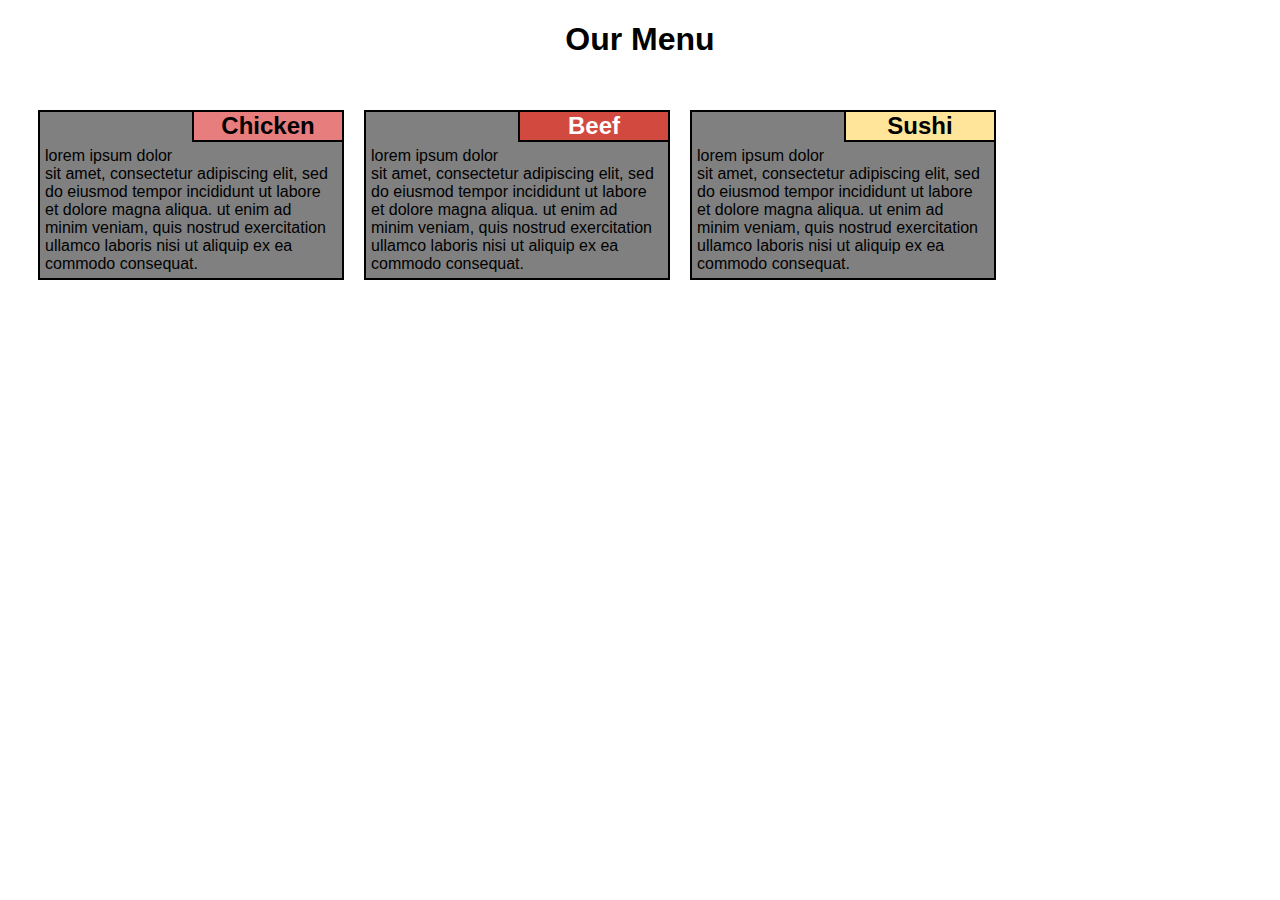
<file: module2-solution/index.html>
<!DOCTYPE html>
<html>
<head>
	<meta charset="utf-8">
	<meta name="viewport" content="width=device-width, initial-scale=1">
	<title>Module2-Solution</title>
	<link rel="stylesheet" href="css/style.css">
</head>
<body>

<h1>Our Menu</h1>

<div class="container-fluid">
<div class="row">
	<div class="col-lg-3 col-md-6">
	<h2 id="chicken">Chicken</h2>
	<p>Lorem ipsum dolor sit amet, consectetur adipiscing elit, sed do eiusmod tempor incididunt ut labore et dolore magna aliqua. Ut enim ad minim veniam, quis nostrud exercitation ullamco laboris nisi ut aliquip ex ea commodo consequat.</p>
	</div>

	<div class="col-lg-3 col-md-6">
	<h2 id="beef">Beef</h2>
	<p>Lorem ipsum dolor sit amet, consectetur adipiscing elit, sed do eiusmod tempor incididunt ut labore et dolore magna aliqua. Ut enim ad minim veniam, quis nostrud exercitation ullamco laboris nisi ut aliquip ex ea commodo consequat.</p>
	</div>

	<div class="col-lg-3 col-md-12">
	<h2 id="sushi">Sushi</h2>
	<p>Lorem ipsum dolor sit amet, consectetur adipiscing elit, sed do eiusmod tempor incididunt ut labore et dolore magna aliqua. Ut enim ad minim veniam, quis nostrud exercitation ullamco laboris nisi ut aliquip ex ea commodo consequat.</p>
	</div>
</div>
</div>
</body>
</html>
</file>
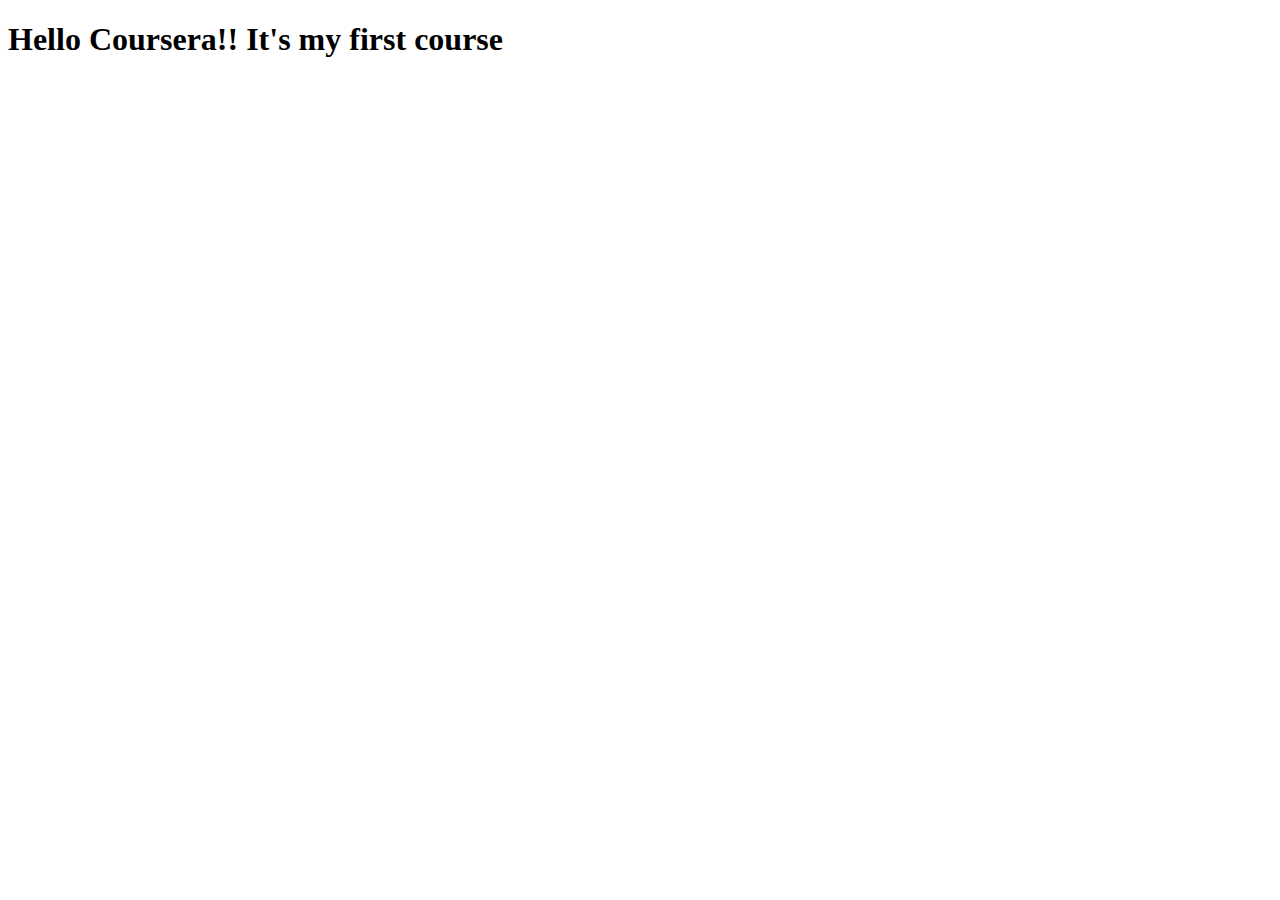
<file: site/index.html>
<!DOCTYPE html>
<html>
<head>
	<meta charset="utf-8">
	<meta name="viewport" content="width=device-width, initial-scale=1">
	<title>Hello Coursera!</title>
</head>
<body>
   <h1>Hello Coursera!!  It's my first course</h1>
</body>
</html>
</file>
<file: module2-solution/css/style.css>
body {
	font-family: 'Fredoka', sans-serif;
}

.container-fluid {
		align-items: center;
		display: inline-flex;
	 	margin: 10px;
}

* {
			box-sizing: border-box;
	}

	h1 {
		
		text-align: center;
	}

	h2 {
		float: right;
		width: 150px;
		border: 2px solid black;
		border-top: none;
		border-right: none;
		margin-top: 0px;
		text-align: center;
	}

	#chicken {
		background-color: #e77d7d;
	}

	#beef {
		background-color: #d2493f;
		color: white;
	}

	#sushi {
		background-color: #ffe599;

	}

	p {
		padding-top: 30px;
		margin: 5px;
		align-items: center;	
		text-transform: lowercase;
	}

	

	/* Simple Responsive Framework */
	.row {
		width: 100%;
		margin: 10px;
	}
	/********** Large devices only **********/	
	

	/********** Medium devices only **********/
	@media (min-width: 992px)  {
		.col-lg-1, .col-lg-2, .col-lg-3, .col-lg-4, .col-lg-5, .col-lg-6, .col-lg-7, .col-lg-8, .col-lg-9, v, .col-lg-10, .col-lg-11, .col-lg-12 {
			float: left;
			border: 2px solid black;
			background-color: gray;
			margin: 10px;			
		}
		.col-lg-1 {
			width: 8.33%;
		}
		.col-lg-2 {
			width: 16.66%;
		}
		.col-lg-3 {
			width: 25%;
		}
		.col-lg-4 {
			width: 33%;
		}
		.col-lg-5 {
			width: 41.66%;
		}
		.col-lg-6 {
			width: 50%;
		}
		.col-lg-7 {
			width: 58.33%;
		}
		.col-lg-8 {
			width: 66.66%;
		}
		.col-lg-9 {
		 	width: 74.99%;	
		}
		.col-lg-10 {
			width: 83.33%;
		}
		.col-lg-11 {
			width: 91.66%;
		}
		.col-lg-12 {
			width: 100%;
		}
	}

	@media (min-width: 768px) and (max-width: 991px) {
		.col-md-1, .col-md-2, .col-md-3, .col-md-4, .col-md-5, .col-md-6, .col-md-7, .col-md-8, .col-md-9, v, .col-md-10, .col-md-11, .col-md-12 {
			float: left;
			border: 2px solid black;
			background-color: gray;
			margin: 10px;
		}
		.col-md-1 {
			width: 8.33%;
		}
		.col-md-2 {
			width: 16.66%;
		}
		.col-md-3 {
			width: 25%;
		}
		.col-md-4 {
			width: 33%;
		}
		.col-md-5 {
			width: 41.66%;
		}
		.col-md-6 {
			width: 50%;
		}
		.col-md-7 {
			width: 58.33%;
		}
		.col-md-8 {
			width: 66.66%;
		}
		.col-md-9 {
		 	width: 74.99%;	
		}
		.col-md-10 {
			width: 83.33%;
		}
		.col-md-11 {
			width: 91.66%;
		}
		.col-md-12 {
			width: 100%;
		}
	}
</file>
